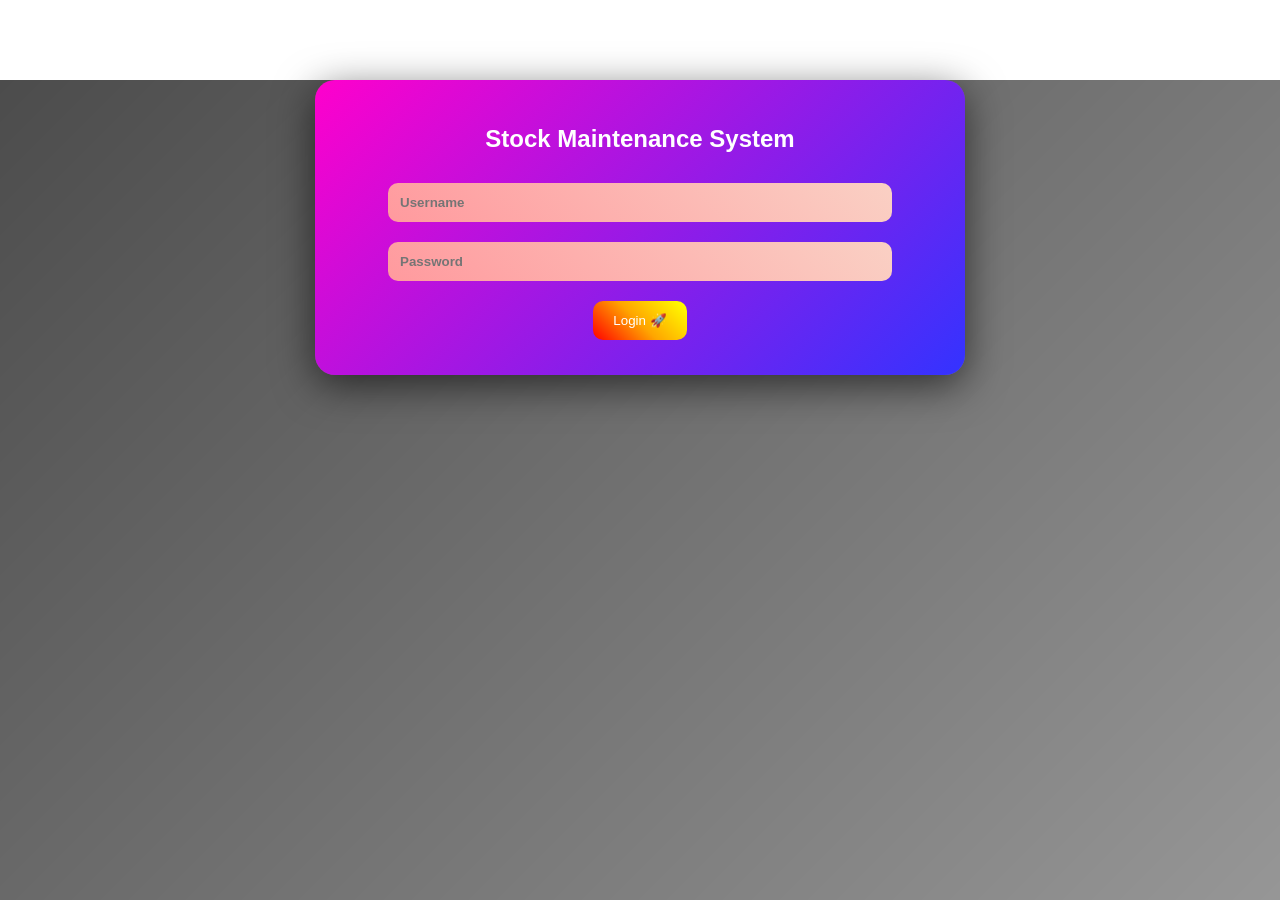
<file: index.html>
<!DOCTYPE html>
<html>
<head>
  <title>Login</title>
  <link rel="stylesheet" href="style.css">
  <script src="script.js" defer></script>
</head>
<body>

<div class="bg-overlay"></div>

<div class="container">
  <h2>Stock Maintenance System </h2>

  <input type="text" id="username" placeholder="Username">
  <input type="password" id="password" placeholder="Password">
  <button onclick="login()">Login 🚀</button>
</div>

</body>
</html>
</file>
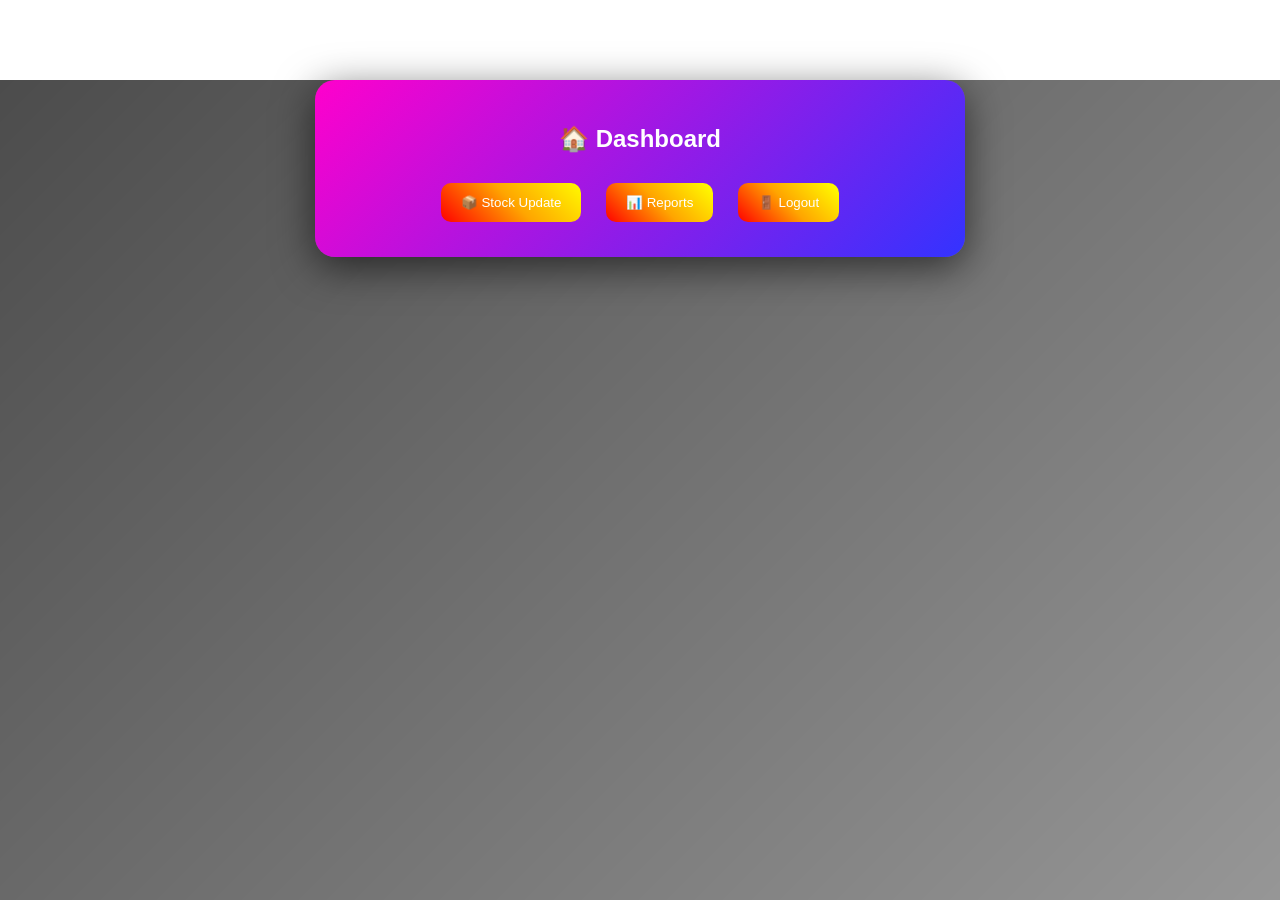
<file: home.html>
<!DOCTYPE html>
<html>
<head>
  <title>Home</title>
  <link rel="stylesheet" href="style.css">
  <script src="script.js" defer></script>
</head>
<body>

<div class="bg-overlay"></div>

<div class="container">
  <h2>🏠 Dashboard</h2>
  <button onclick="goTo('stock.html')">📦 Stock Update</button>
  <button onclick="goTo('report.html')">📊 Reports</button>
  <button onclick="logout()">🚪 Logout</button>
</div>

</body>
</html>
</file>
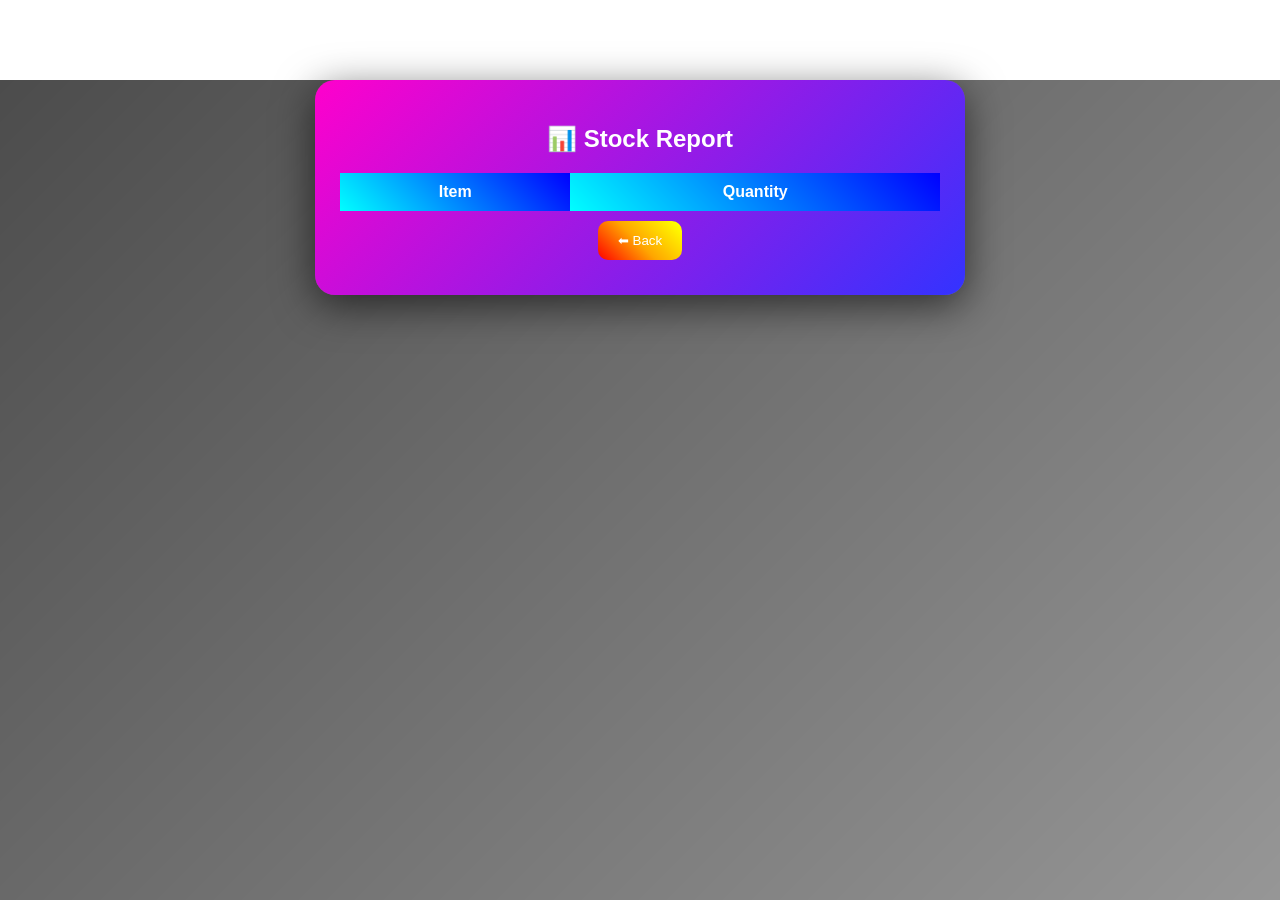
<file: report.html>
<!DOCTYPE html>
<html>
<head>
  <title>Report</title>
  <link rel="stylesheet" href="style.css">
  <script src="script.js" defer></script>
</head>
<body>

<div class="bg-overlay"></div>

<div class="container">
  <h2>📊 Stock Report</h2>

  <table>
    <thead>
      <tr>
        <th>Item</th>
        <th>Quantity</th>
      </tr>
    </thead>
    <tbody id="reportTable"></tbody>
  </table>

  <button onclick="goTo('home.html')">⬅ Back</button>
</div>

</body>
</html>
</file>
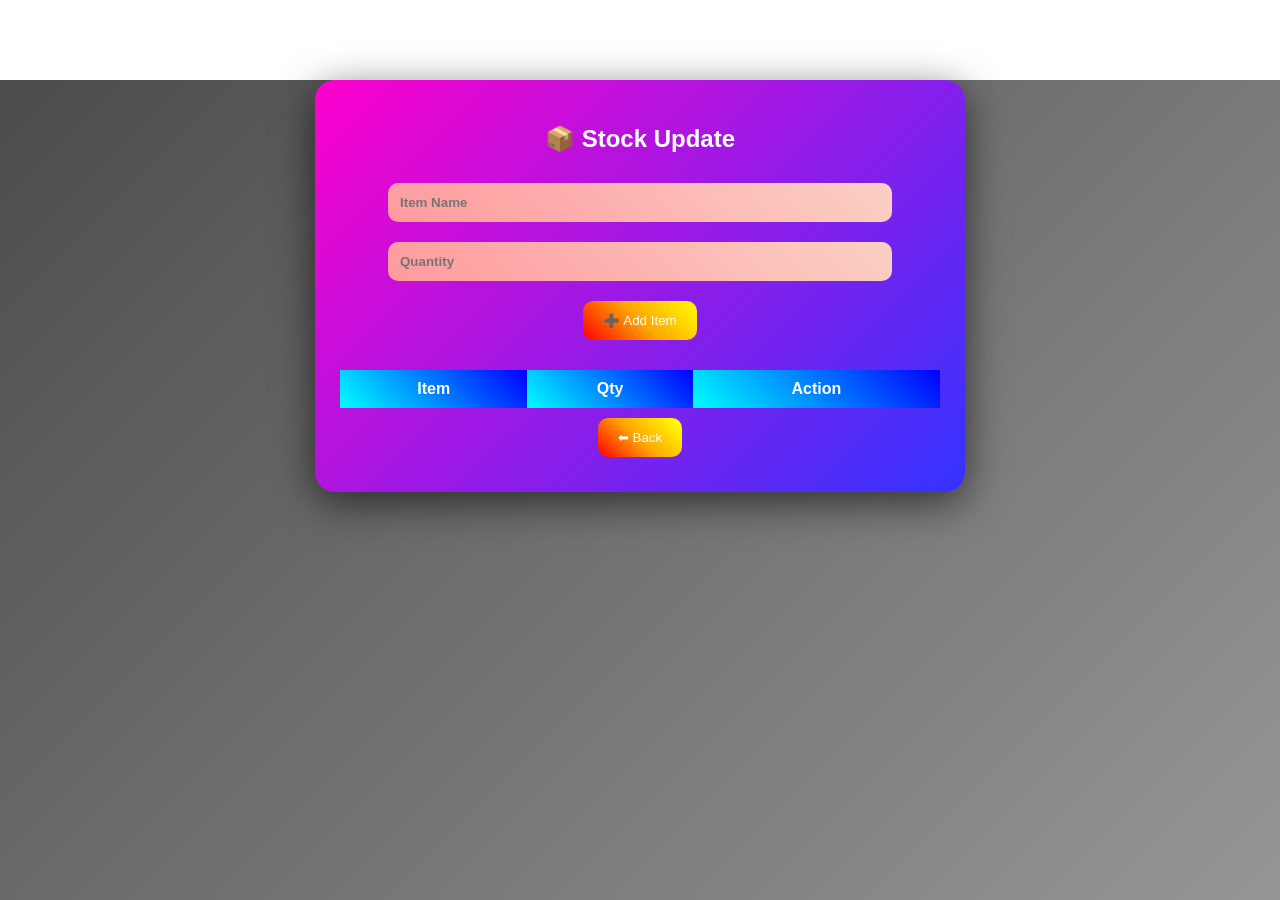
<file: stock.html>
<!DOCTYPE html>
<html>
<head>
  <title>Stock</title>
  <link rel="stylesheet" href="style.css">
  <script src="script.js" defer></script>
</head>
<body>

<div class="bg-overlay"></div>

<div class="container">
  <h2>📦 Stock Update</h2>

  <input type="text" id="itemName" placeholder="Item Name">
  <input type="number" id="quantity" placeholder="Quantity">
  <button onclick="addItem()">➕ Add Item</button>

  <table>
    <thead>
      <tr>
        <th>Item</th>
        <th>Qty</th>
        <th>Action</th>
      </tr>
    </thead>
    <tbody id="stockTable"></tbody>
  </table>

  <button onclick="goTo('home.html')">⬅ Back</button>
</div>

</body>
</html>
</file>
<file: style.css>
/* Background image + gradient */
body {
  font-family: Arial;
  background: url("https://images.unsplash.com/photo-1507525428034-b723cf961d3e") no-repeat center/cover;
  margin: 0;
  color: white;
}

/* Dark overlay for readability */
.bg-overlay {
  position: fixed;
  width: 100%;
  height: 100%;
  background: linear-gradient(135deg, rgba(0,0,0,0.7), rgba(0,0,0,0.4));
  z-index: -1;
}

/* Container */
.container {
  max-width: 600px;
  margin: 80px auto;
  padding: 25px;
  border-radius: 20px;
  text-align: center;

  background: linear-gradient(135deg, #ff00cc, #3333ff);
  box-shadow: 0 10px 40px rgba(0,0,0,0.6);

  animation: popIn 0.8s ease;
}

/* Animation */
@keyframes popIn {
  from {
    transform: scale(0.8);
    opacity: 0;
  }
  to {
    transform: scale(1);
    opacity: 1;
  }
}

/* Inputs */
input {
  margin: 10px;
  padding: 12px;
  width: 80%;
  border-radius: 10px;
  border: none;
  background: linear-gradient(45deg, #ff9a9e, #fad0c4);
  color: black;
  font-weight: bold;
}

/* Buttons */
button {
  margin: 10px;
  padding: 12px 20px;
  border-radius: 10px;
  border: none;
  color: white;
  cursor: pointer;

  background: linear-gradient(45deg, red, orange, yellow, green, blue, purple);
  background-size: 300%;
  transition: 0.4s;
}

button:hover {
  background-position: right;
  transform: scale(1.2);
}

/* Table */
table {
  width: 100%;
  margin-top: 20px;
  border-collapse: collapse;
  animation: fadeIn 1s;
}

th {
  background: linear-gradient(45deg, cyan, blue);
}

th, td {
  padding: 10px;
}

/* Row hover */
tr:hover {
  background: rgba(255,255,255,0.2);
  transform: scale(1.05);
}

/* Fade */
@keyframes fadeIn {
  from {opacity:0;}
  to {opacity:1;}
}
</file>
